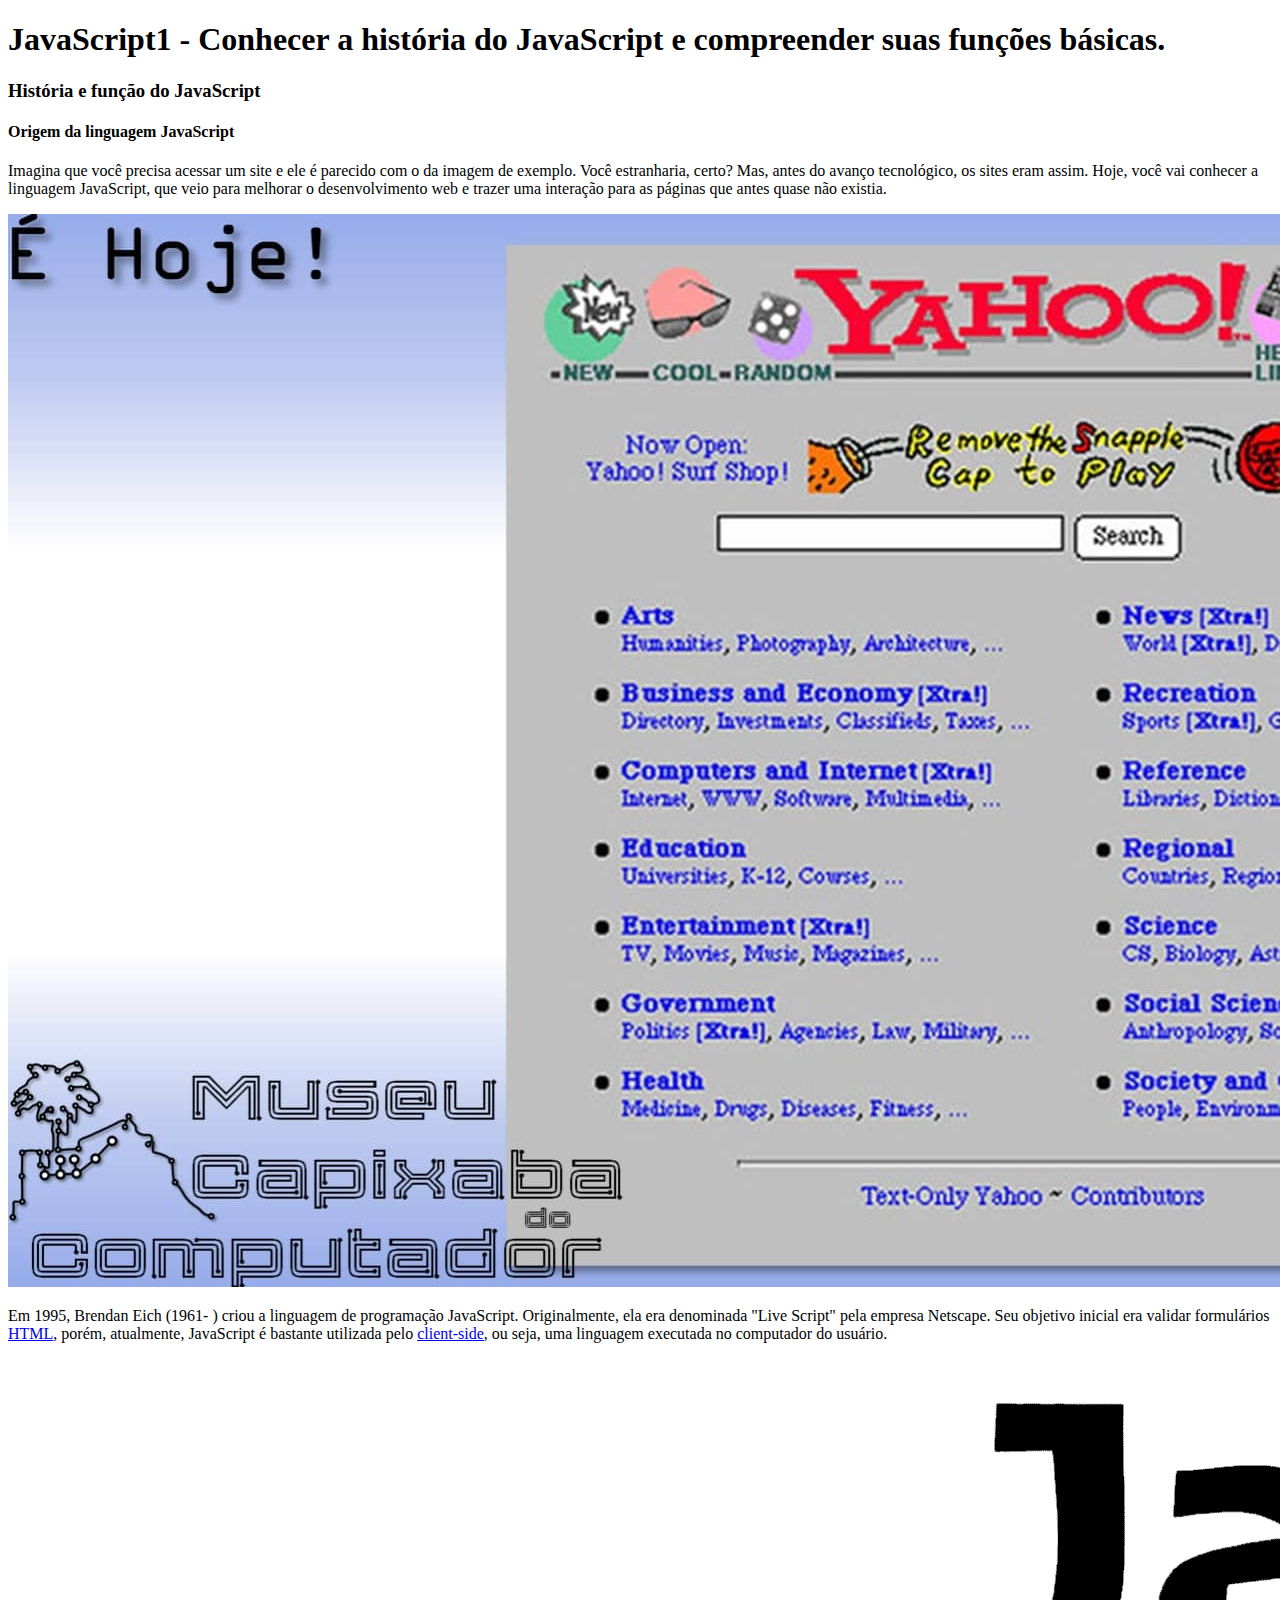
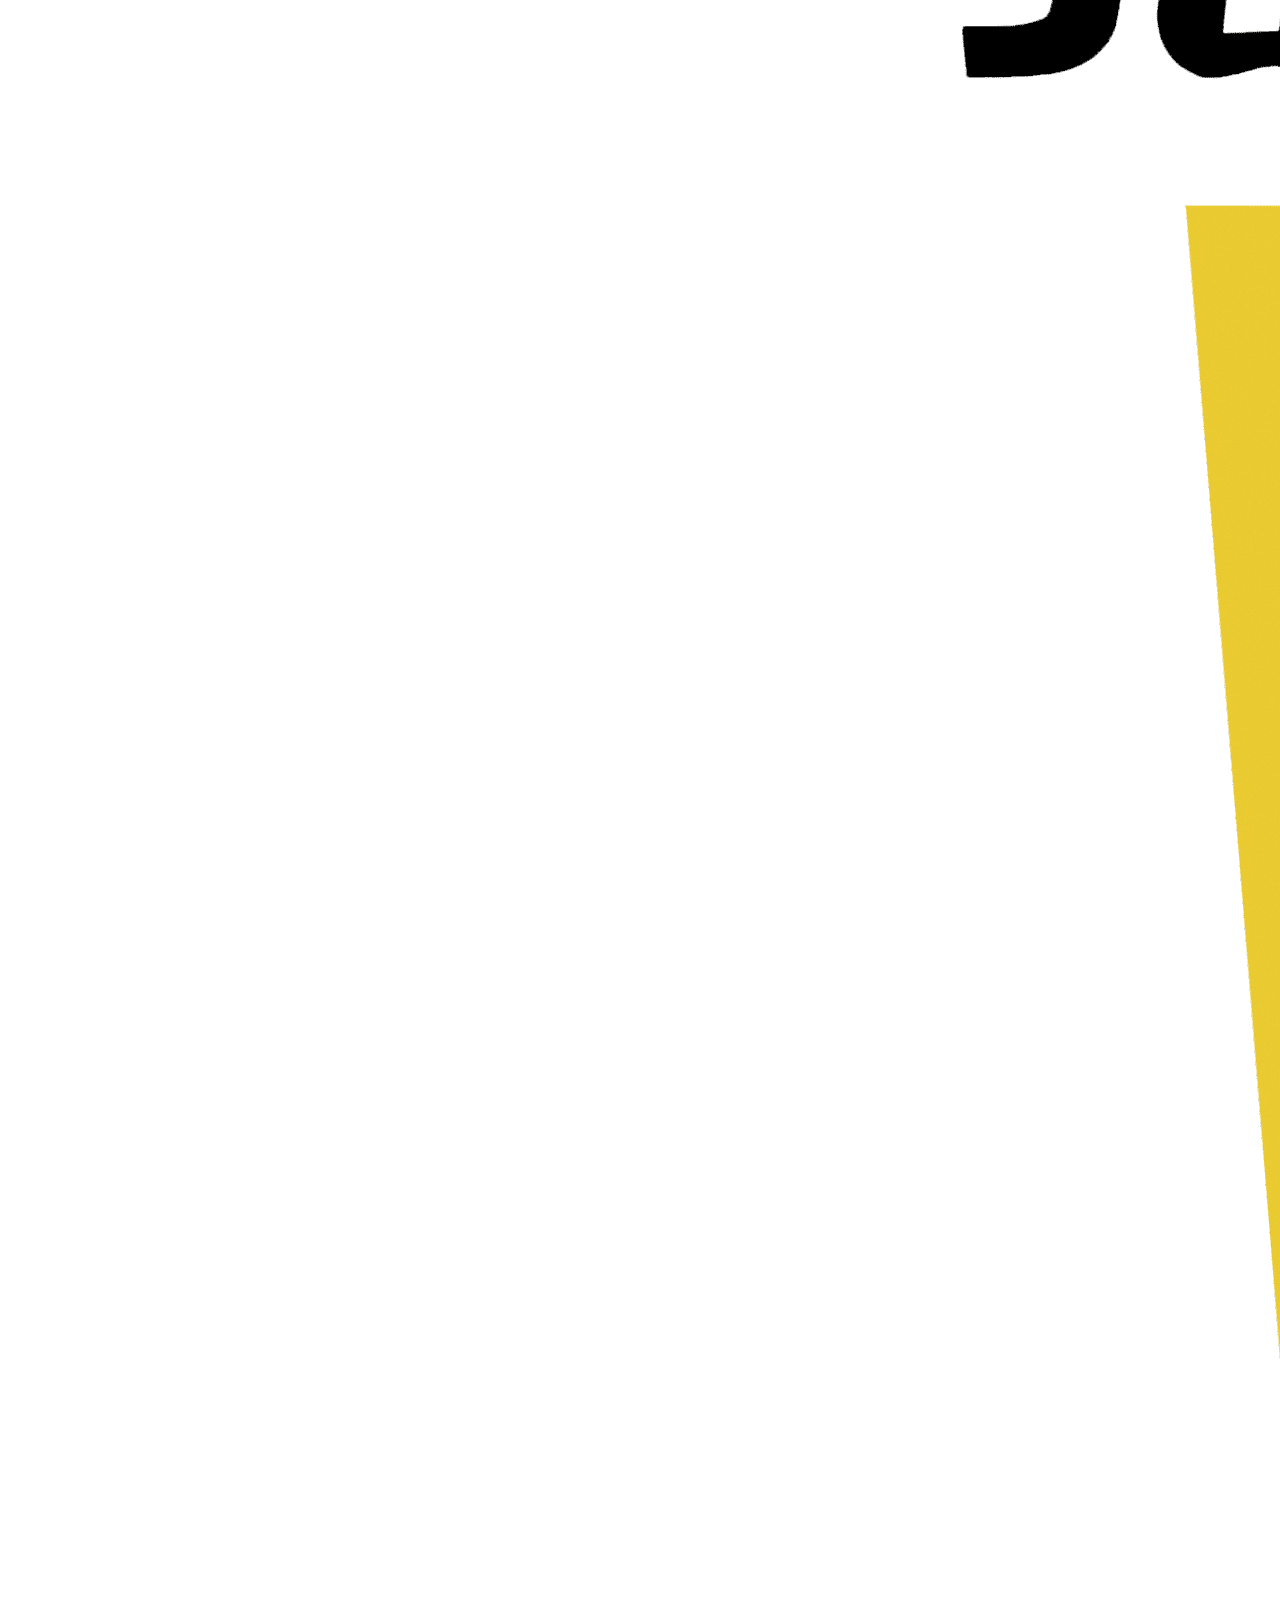
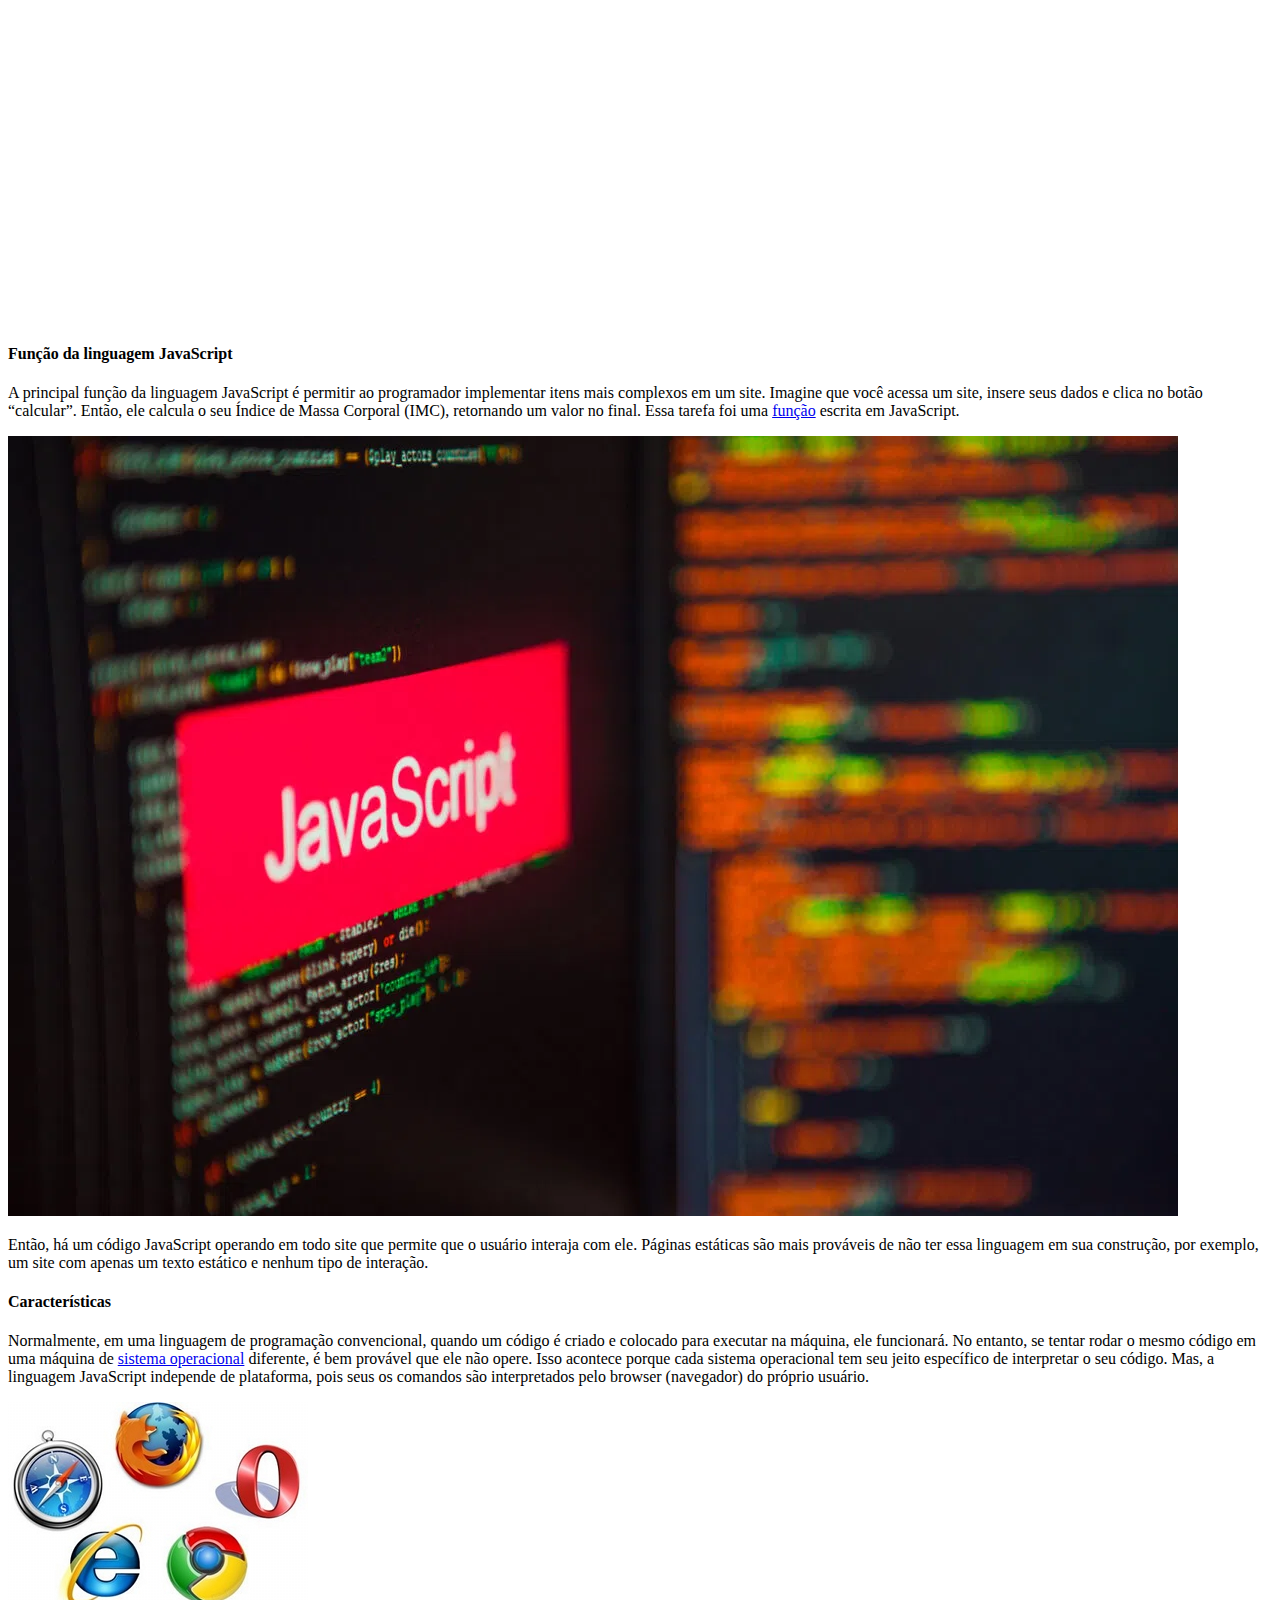
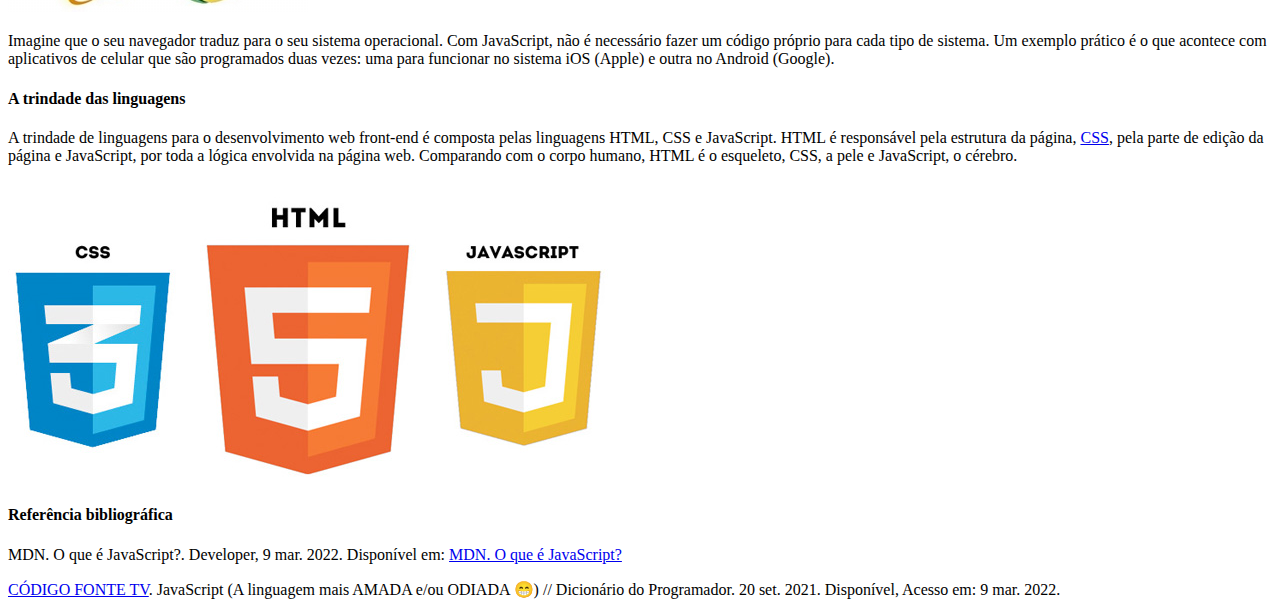
<file: Proz AWS Talento Cloud JavaScript/historia_funcao_do_javascript/index.html>
<!DOCTYPE html>
<html lang="pt-br">
<head>
    <meta charset="UTF-8">
    <meta name="viewport" content="width=device-width, initial-scale=1.0">
    <title>JavaScript1 - Conhecer a história do JavaScript e compreender suas funções básicas. </title>
</head>
<body>
    <header>
        
    </header>
    <main>
        <section>
            <h1>JavaScript1 - Conhecer a história do JavaScript e compreender suas funções básicas.</h1>
            <h3>História e função do JavaScript</h3>
            <h4>Origem da linguagem JavaScript</h4>
            <p>Imagina que você precisa acessar um site e ele é parecido com o da imagem de exemplo. 
               Você estranharia, certo? Mas, antes do avanço tecnológico, os sites eram assim.
               Hoje, você vai conhecer a linguagem JavaScript, 
               que veio para melhorar o desenvolvimento web e trazer uma interação para as páginas que antes quase não existia.
            </p>
            <img src="../img/criacao-do-dominio-Yahoo.com-3.jpg" alt="img criacao do dominio Yahoo">
            <p>Em 1995, Brendan Eich (1961- ) criou a linguagem de programação JavaScript. 
                Originalmente, ela era denominada "Live Script" pela empresa Netscape. 
                Seu objetivo inicial era validar formulários <a target="_blank" href="https://blog.betrybe.com/html/">HTML</a>, porém, atualmente, 
                JavaScript é bastante utilizada pelo <a target="_blank" href="https://www.gigasystems.com.br/artigo/60/client-side-e-server-side">client-side</a>, 
                ou seja, uma linguagem executada no computador do usuário.
            </p>
            <img src="../img/JavaScript-Symbol.png" alt="Logo JavaScript">
        </section>
        <section>
            <h4>Função da linguagem JavaScript</h4>
            <p>A principal função da linguagem JavaScript é permitir ao programador implementar itens mais complexos em um site. 
               Imagine que você acessa um site, insere seus dados e clica no botão “calcular”. 
               Então, ele calcula o seu Índice de Massa Corporal (IMC), retornando um valor no final. 
               Essa tarefa foi uma <a target="_blank" href="https://www.ime.usp.br/~leo/mac2166/2017-1/introducao_funcoes.html">função</a>
               escrita em JavaScript.
            </p>
            <img src="../img/Array-no-Javascript.jpg.webp" alt="Logo com codigo em JavaScript">
            <p>Então, há um código JavaScript operando em todo site que permite que o usuário interaja com ele. 
               Páginas estáticas são mais prováveis de não ter essa linguagem em sua construção, 
               por exemplo, um site com apenas um texto estático e nenhum tipo de interação.
            </p>
            <h4>Características</h4>
            <p>Normalmente, em uma linguagem de programação convencional, 
                quando um código é criado e colocado para executar na máquina, 
                ele funcionará. No entanto, 
                se tentar rodar o mesmo código em uma máquina de <a target="_blank" href="https://www.inf.ufsc.br/~j.barreto/cca/sisop/sisoperac.html">sistema operacional</a> 
                diferente, é bem provável que ele não opere.
                Isso acontece porque cada sistema operacional tem seu jeito específico de interpretar o seu código. 
                Mas, a linguagem JavaScript independe de plataforma, 
                pois seus os comandos são interpretados pelo browser (navegador) do próprio usuário.
            </p>
            <img src="../img/navegadores.jpg" alt="Imagens de navegadores">
            <p>Imagine que o seu navegador traduz para o seu sistema operacional. 
               Com JavaScript, não é necessário fazer um código próprio para cada tipo de sistema.
               Um exemplo prático é o que acontece com aplicativos de celular que são programados duas vezes: 
               uma para funcionar no sistema iOS (Apple) e outra no Android (Google).
            </p>
        </section>
        <section>
            <h4>A trindade das linguagens</h4>
            <p>A trindade de linguagens para o desenvolvimento web front-end é composta pelas linguagens HTML, CSS e JavaScript. 
               HTML é responsável pela estrutura da página, <a target="_blank" href="https://www.hostinger.com.br/tutoriais/o-que-e-css-guia-basico-de-css">CSS</a>, 
               pela parte de edição da página e JavaScript, 
               por toda a lógica envolvida na página web.
               Comparando com o corpo humano, HTML é o esqueleto, CSS, a pele e JavaScript, o cérebro.
            </p>
            <img src="../img/html-css-javascript.jpg" alt="Imagem do HTML CSS JavaScript">
        </section>
    </main>
    <footer>
        <h4>Referência bibliográfica</h4>
        <p>MDN. O que é JavaScript?. Developer, 9 mar. 2022. Disponível em: 
           <a target="_blank" href="https://developer.mozilla.org/pt-BR/docs/Learn/JavaScript/First_steps/What_is_JavaScript">MDN. O que é JavaScript?</a>
        </p>
        <p> <a target="_blank" href="https://www.youtube.com/watch?v=Ri76yOpLrNg ">CÓDIGO FONTE TV</a>. JavaScript (A linguagem mais AMADA e/ou ODIADA 😁) // Dicionário do Programador. 
            20 set. 2021. Disponível, Acesso em: 9 mar. 2022.
        </p>
    </footer>
</body>
</html>
</file>
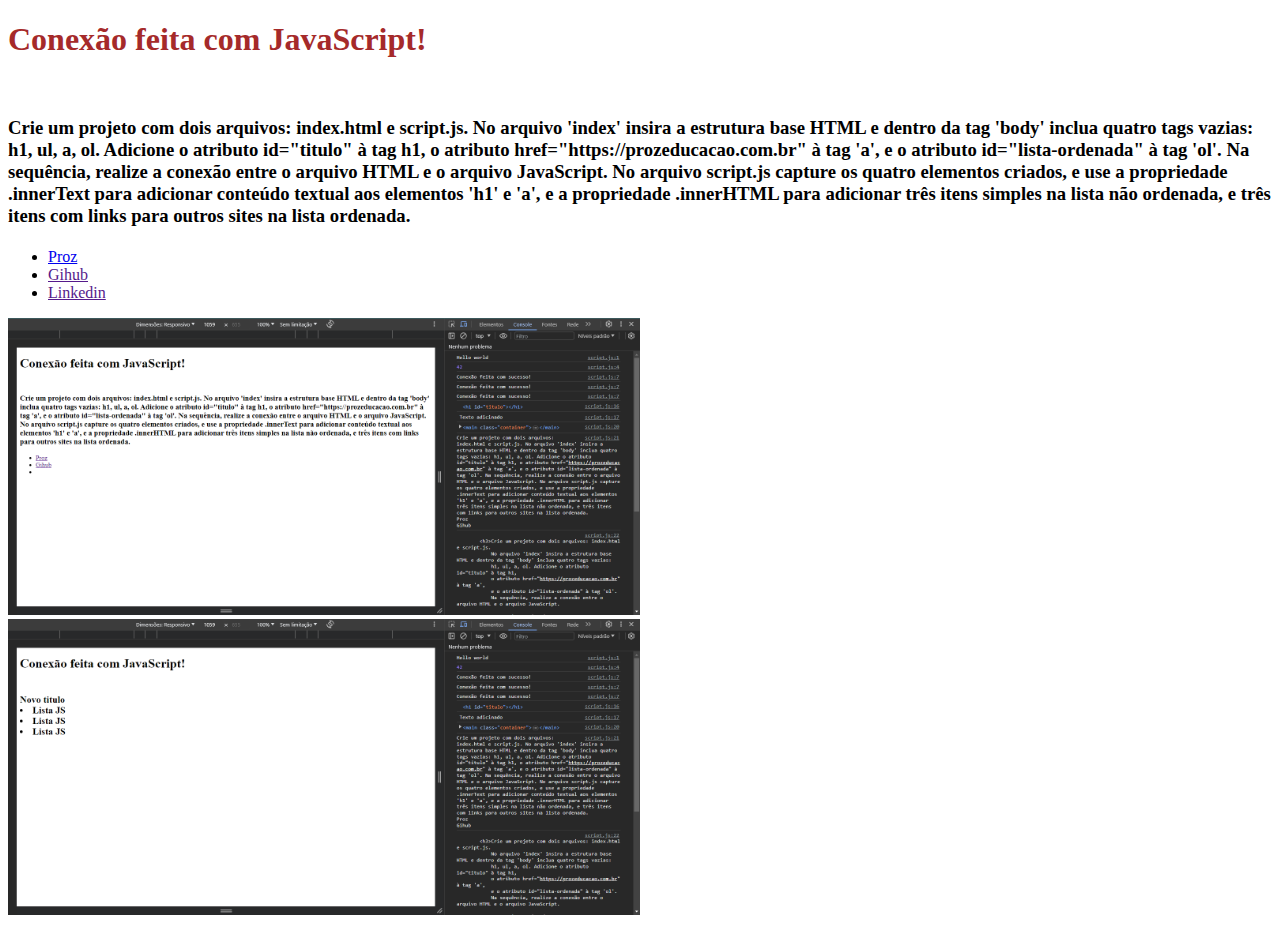
<file: Proz AWS Talento Cloud JavaScript/primeiro.js/index.html>
<!DOCTYPE html>
<html lang="pt-br">
<head>
    <meta charset="UTF-8">
    <meta name="viewport" content="width=device-width, initial-scale=1.0">
    <link rel="stylesheet" href="../primeiro.js/style.css">
    <script src="./script.js" defer></script>
    <title>Conexão com HTML</title>
</head>
<body>
    <!-- Exercicio -->

    <h1>Conexão feita com JavaScript!</h1><br>


    <!-- Exercicio -->
    <main class="container">
        <h3>Crie um projeto com dois arquivos: index.html e script.js. 
            No arquivo 'index' insira a estrutura base HTML e dentro da tag 'body' inclua quatro tags vazias: 
            h1, ul, a, ol. Adicione o atributo id="titulo" à tag h1, 
            o atributo href="https://prozeducacao.com.br" à tag 'a', 
            e o atributo id="lista-ordenada" à tag 'ol'. 
            Na sequência, realize a conexão entre o arquivo HTML e o arquivo JavaScript.

            No arquivo script.js capture os quatro elementos criados, 
            e use a propriedade .innerText para adicionar conteúdo textual aos elementos 'h1' e 'a', 
            e a propriedade .innerHTML para adicionar três itens simples na lista não ordenada, 
            e três itens com links para outros sites na lista ordenada.
        </h3>

        <h1 id="titulo"></h1>
        <ul>
            <li>
                <a target="_blank" href="https://prozeducacao.com.br">Proz</a>
            </li>
            <li>
                <a target="_blank" href="">Gihub</a>
            </li>
            <li>
                <a target="_blank" href="">Linkedin</a>
            </li>
        </ul>
        <div>
            <img src="../img/Conexão com HTML - Google Chrome 25_10_2023 09_07_09.png" alt="Imagem exemplo script.js">
            <img src="../img/Conexão com HTML - Google Chrome 25_10_2023 09_07_32.png" alt="Imagem exemplo script.js">
        </div>
        </main>
</body>
</html>
</file>
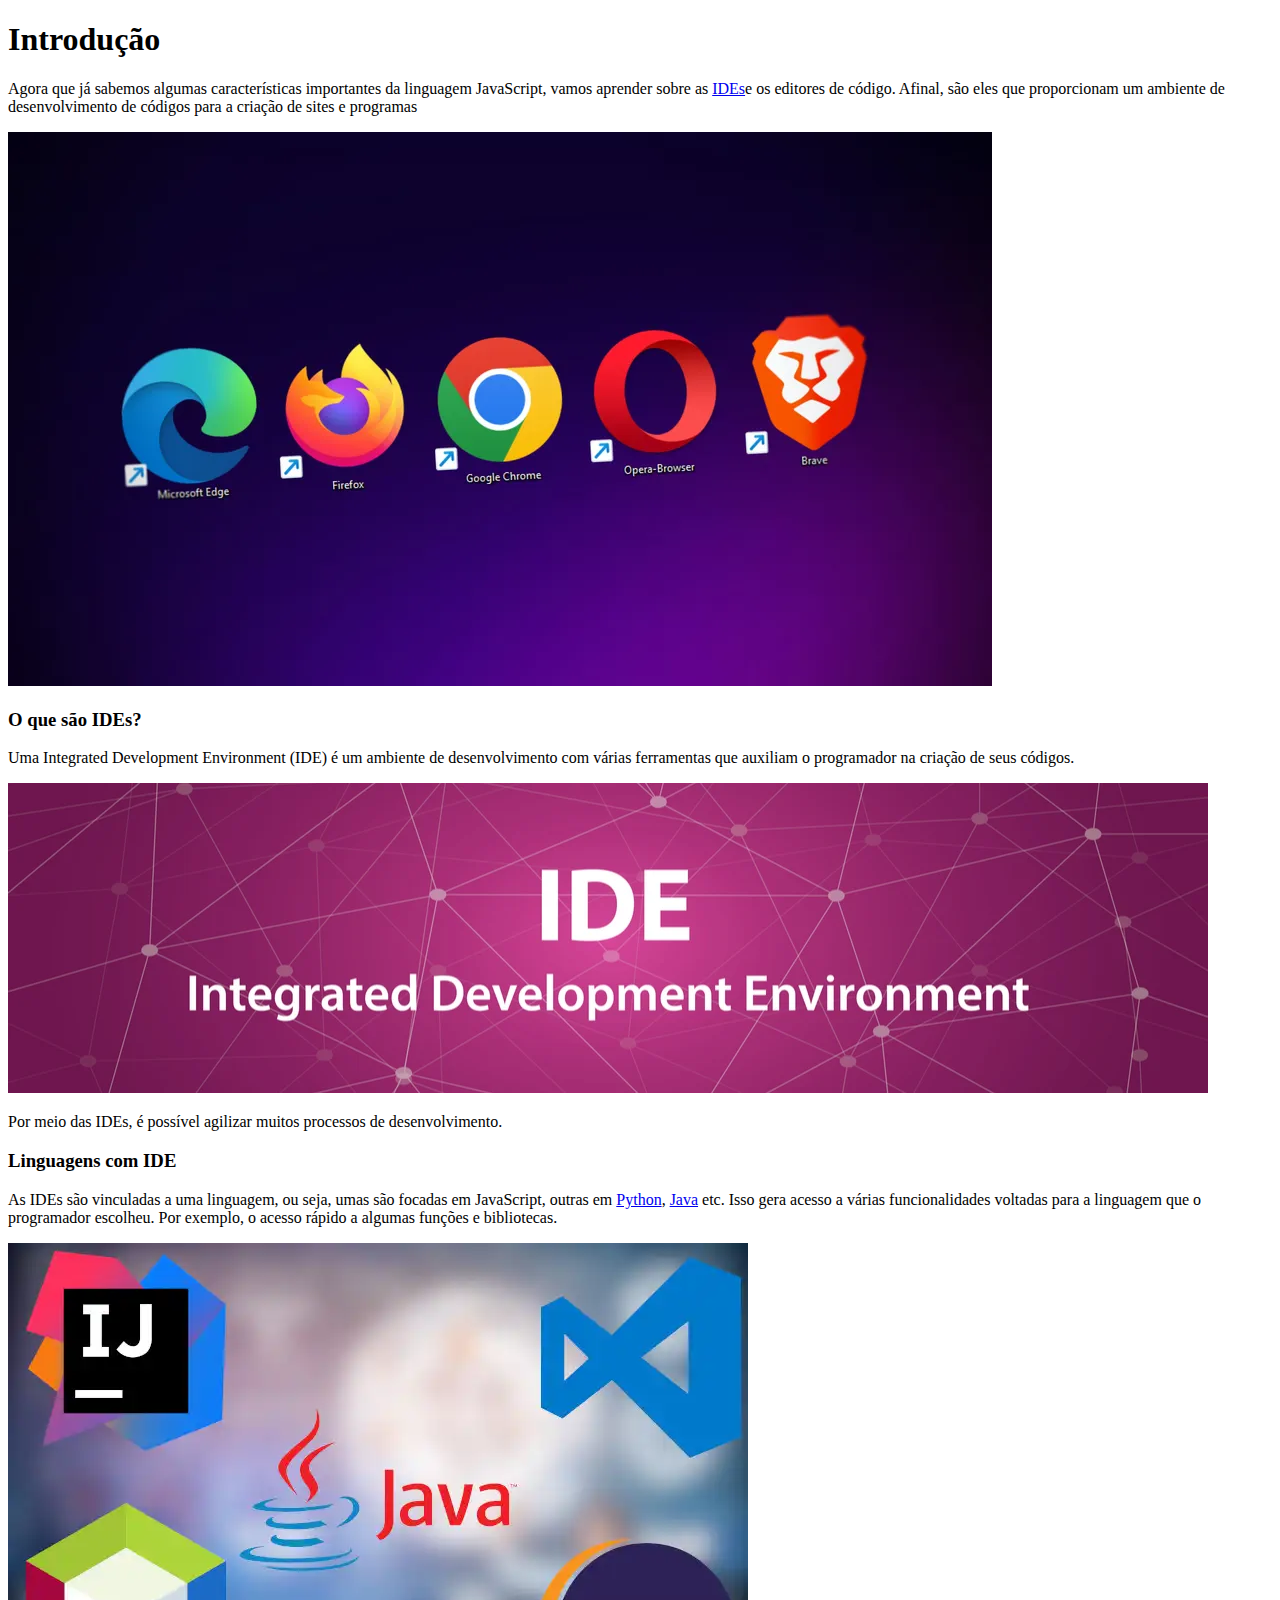
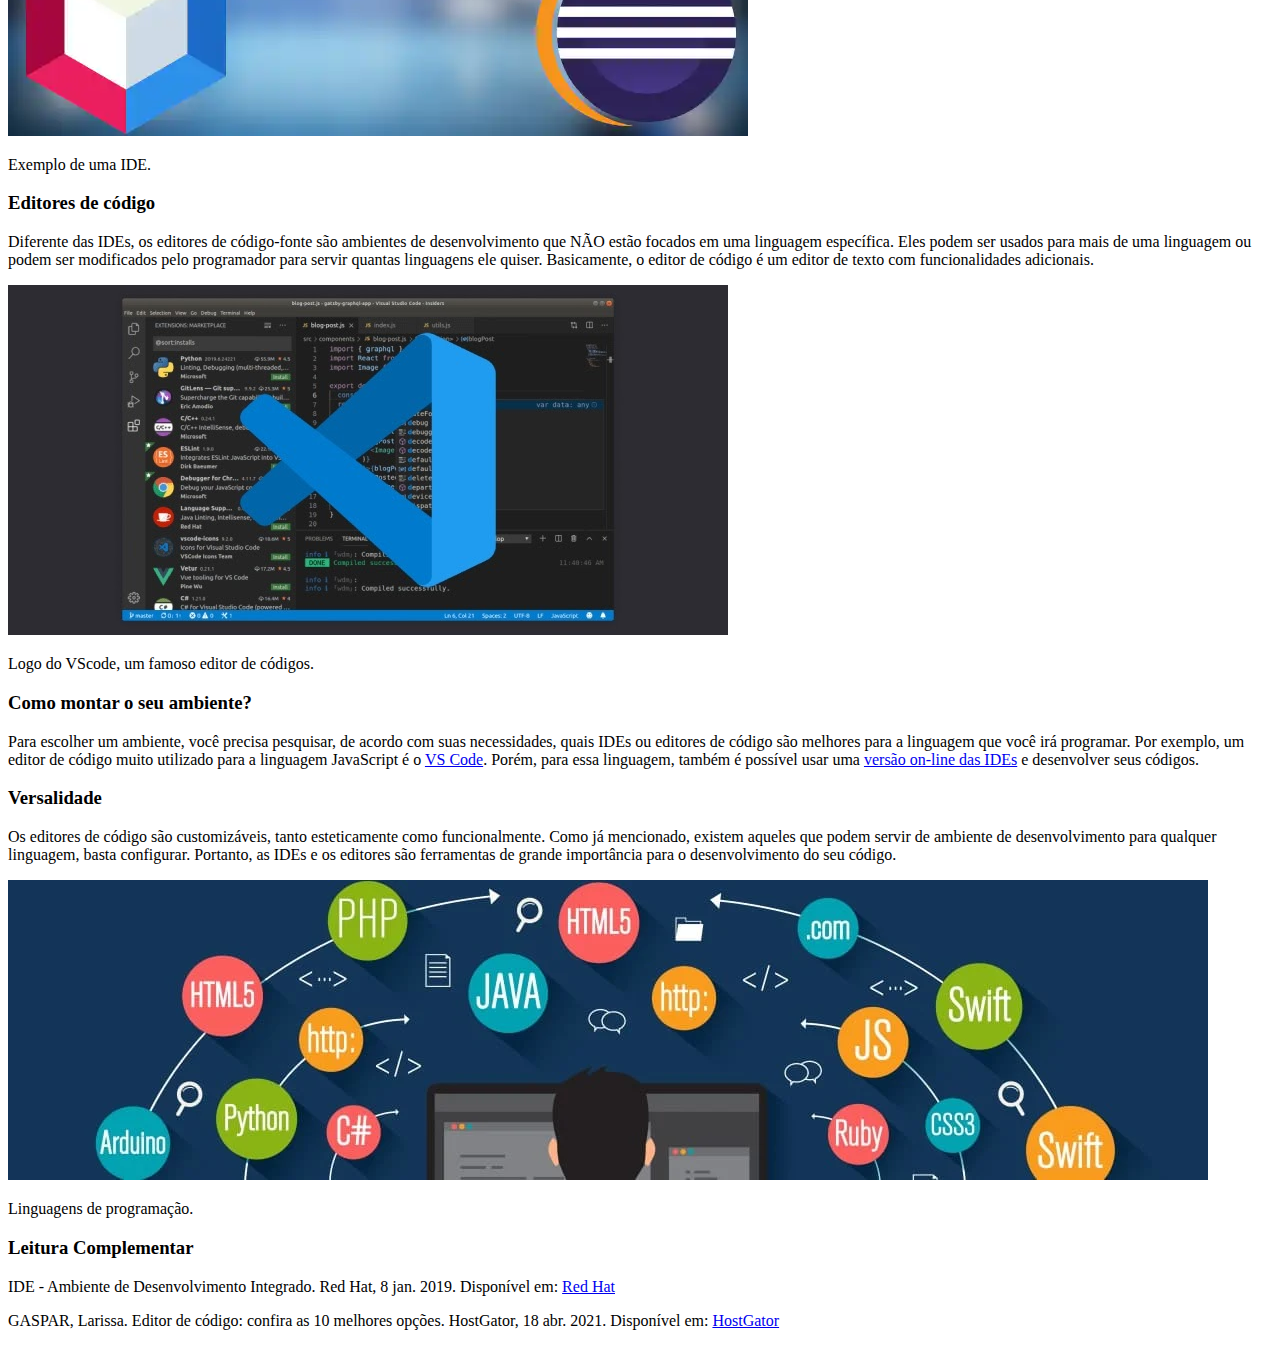
<file: Proz AWS Talento Cloud JavaScript/historia_funcao_do_javascript/diferentes_ambientes.html>
<!DOCTYPE html>
<html lang="pt-br">
<head>
    <meta charset="UTF-8">
    <meta name="viewport" content="width=device-width, initial-scale=1.0">
    <title>JavaScript1 - Diferenciar os ambientes existentes para desenvolvimento em JavaScript</title>
</head>
<body>
    <header>

    </header>
    <main>
        <section>
            <h1>Introdução</h1>
            <p>Agora que já sabemos algumas características importantes da linguagem JavaScript, 
               vamos aprender sobre as <a target="_blank" href="https://www.alura.com.br/artigos/o-que-e-uma-ide">IDEs</a>e os editores de código. Afinal, 
               são eles que proporcionam um ambiente de desenvolvimento de códigos para a criação de sites e programas
            </p>
            <img src="../img/denny-muller-jysoenr-eog-unsplash.webp" alt="Imagem de navegadores">
        </section>
        <section>
            <h3>O que são IDEs?</h3>
            <p>Uma Integrated Development Environment (IDE) é um ambiente de desenvolvimento com várias ferramentas 
               que auxiliam o programador na criação de seus códigos. 
            </p>
            <img src="../img/o-que-e-uma-ide.webp" alt="Imagem IDE">
            <p>Por meio das IDEs, é possível agilizar muitos processos de desenvolvimento.</p>
        </section>
        <section>
            <h3>Linguagens com IDE</h3>
            <p>As IDEs são vinculadas a uma linguagem, ou seja, 
               umas são focadas em JavaScript, outras em <a target="_blank" href="https://www.jetbrains.com/pycharm/promo/
               ?source=google&medium=cpc&campaign=14123076847&gclid=CjwKCAiAprGRBhBgEiwANJEY7BIAXP3sM0YbuveetnAj_zhpEaSzIV3j5LF_lvIvsAr3gQDVhpdhPBoCTakQAvD_BwE">Python</a>, 
               <a target="_blank" href="https://www.eclipse.org/">Java</a> etc. 
               Isso gera acesso a várias funcionalidades voltadas para a linguagem que o programador escolheu. 
               Por exemplo, o acesso rápido a algumas funções e bibliotecas.
            </p>
            <img src="../img/img IDE.webp" alt="Imagem exemplo de uma IDE.">
            <p>Exemplo de uma IDE.</p>
        </section>
        <section>
            <h3>Editores de código</h3>
            <p>Diferente das IDEs, os editores de código-fonte são ambientes de desenvolvimento 
               que NÃO estão focados em uma linguagem específica.
               Eles podem ser usados para mais de uma linguagem ou podem ser modificados pelo programador 
               para servir quantas linguagens ele quiser.
               Basicamente, o editor de código é um editor de texto com funcionalidades adicionais.
            </p>
            <img src="../img/vs-code-logo.jpg" alt="Imagem VScode">
            <p>Logo do VScode, um famoso editor de códigos.</p>
        </section>
        <section>
            <h3>Como montar o seu ambiente?</h3>
            <p>Para escolher um ambiente, você precisa pesquisar, 
               de acordo com suas necessidades, quais IDEs ou editores de código são melhores para a linguagem que você irá programar. 
               Por exemplo, um editor de código muito utilizado para a linguagem JavaScript é o <a target="_blank" href="https://code.visualstudio.com/">VS Code</a>. 
               Porém, para essa linguagem, também é possível usar uma <a target="_blank" href="https://educationecosystem.com/blog/10-melhores-editores-online-para-javascript/">versão on-line das IDEs</a> 
               e desenvolver seus códigos.
            </p>
        </section>
        <section>
            <h3>Versalidade</h3>
            <p>Os editores de código são customizáveis, tanto esteticamente como funcionalmente. 
               Como já mencionado, existem aqueles que podem servir de ambiente de desenvolvimento 
               para qualquer linguagem, basta configurar.
               Portanto, as IDEs e os editores são ferramentas de grande importância 
               para o desenvolvimento do seu código.
            </p>
            <img src="../img/linguagem-programacao-js.webp" alt="Imagem de linguagem de programaçaõ">
            <p>Linguagens de programação.</p>
        </section>
    </main>
    <footer>
        <h3>Leitura Complementar</h3>
        <p>IDE - Ambiente de Desenvolvimento Integrado. Red Hat, 8 jan. 2019. Disponível em:
            <a target="_blank" href="https://www.redhat.com/pt-br/topics/middleware/what-is-ide">Red Hat</a>
        </p>
        <p>GASPAR, Larissa. Editor de código: 
           confira as 10 melhores opções. HostGator, 18 abr. 2021. Disponível em:
           <a target="_blank" href="https://www.hostgator.com.br/blog/melhores-opcoes-editor-de-codigo/. ">HostGator</a>
        </p>
    </footer>
</body>
</html>
</file>
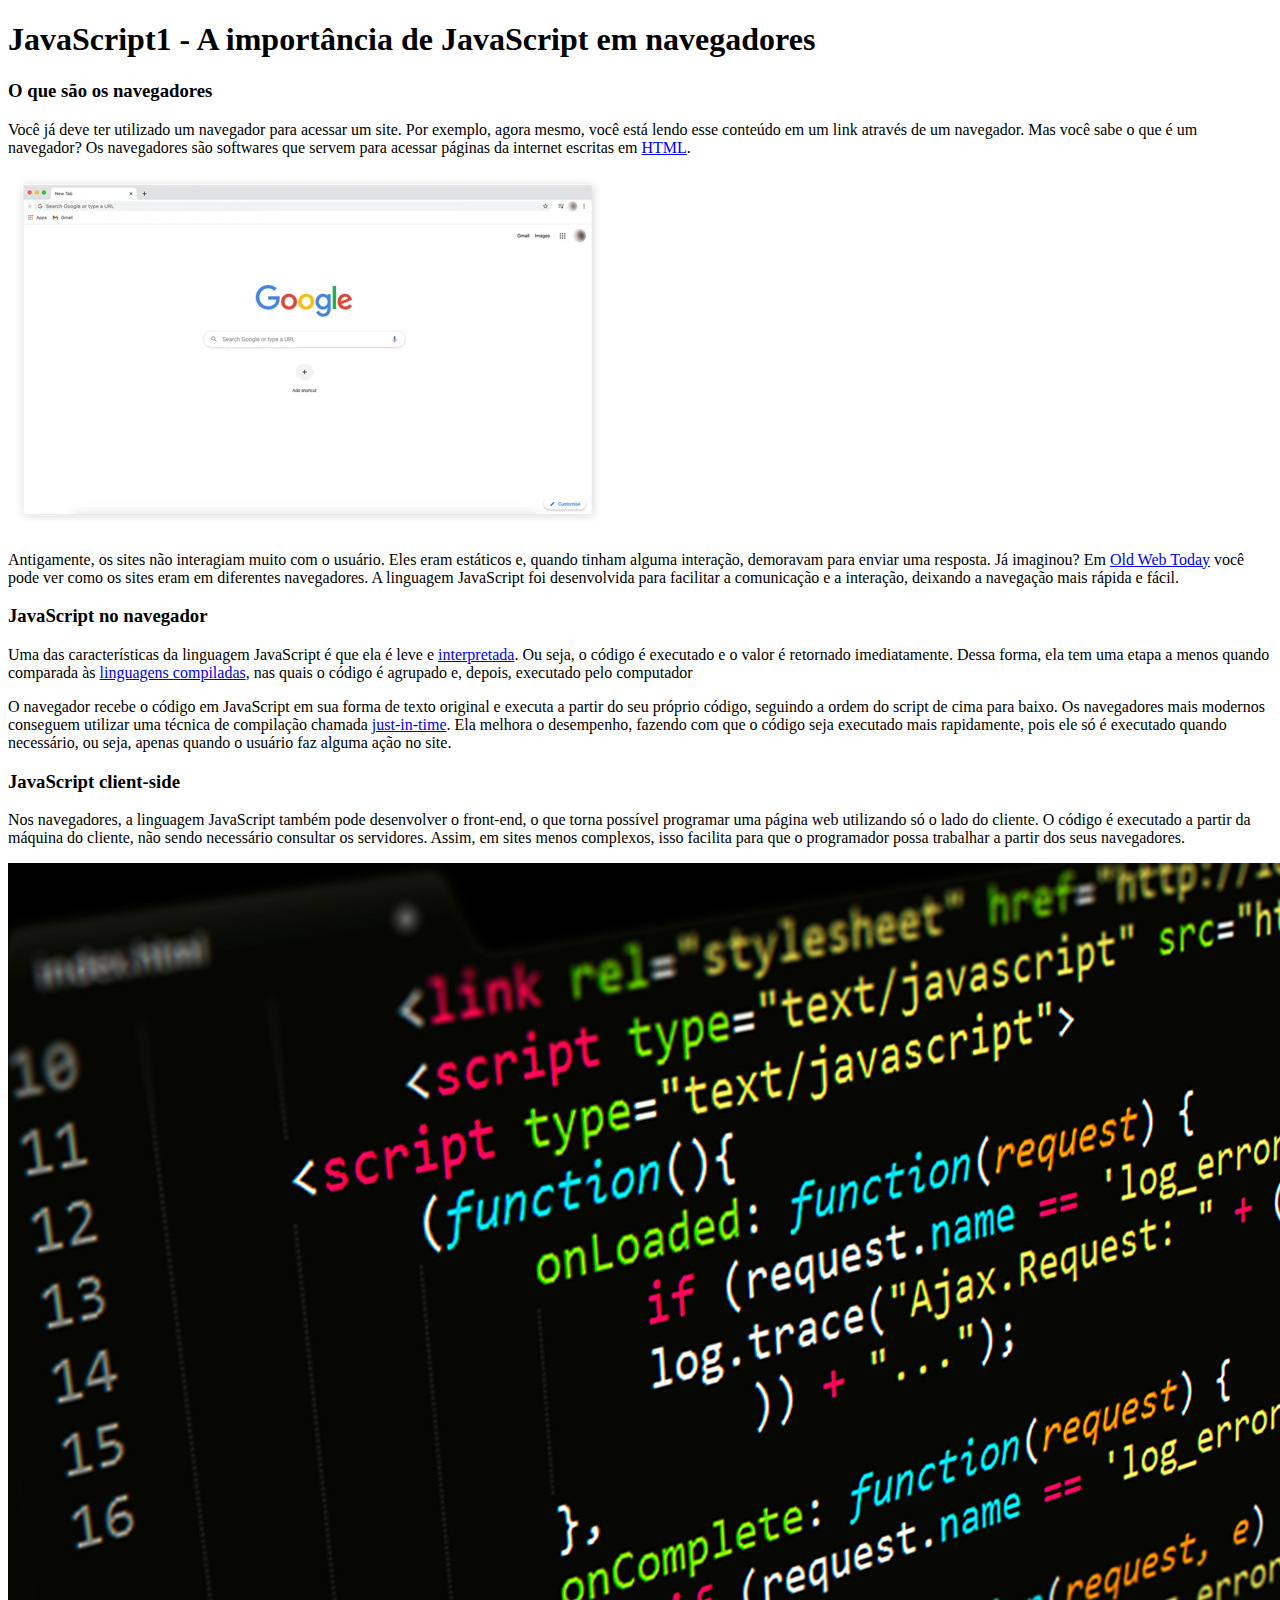
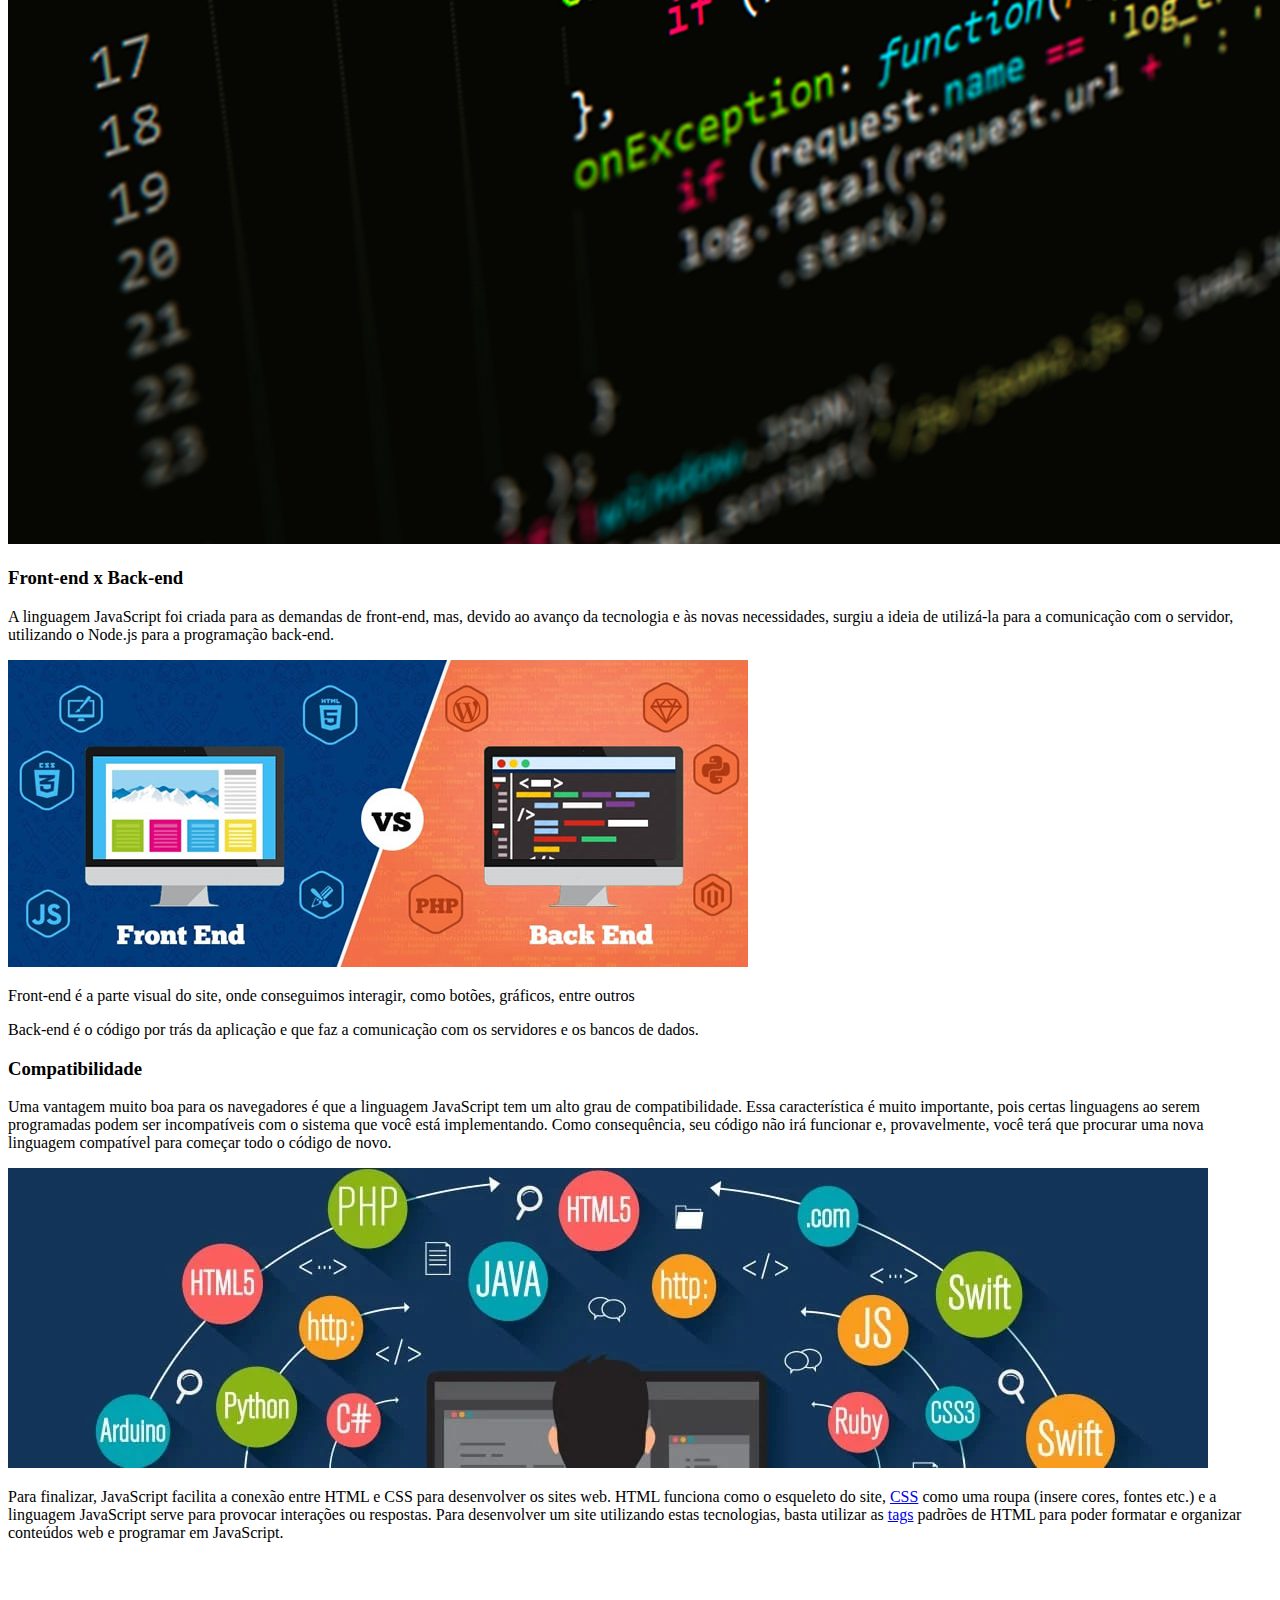
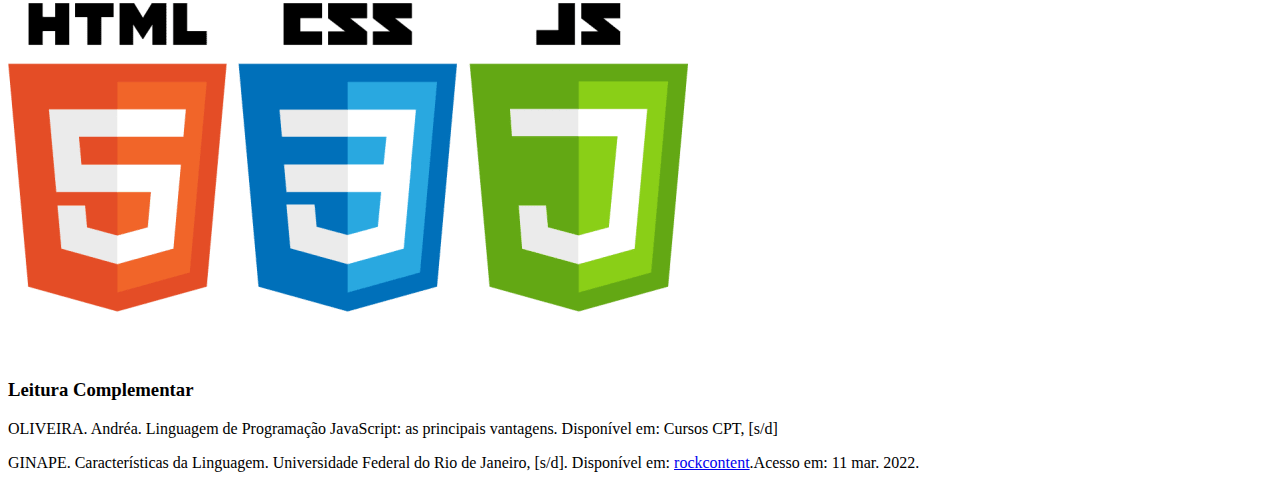
<file: Proz AWS Talento Cloud JavaScript/historia_funcao_do_javascript/navegadores.html>
<!DOCTYPE html>
<html lang="pt-br">
<head>
    <meta charset="UTF-8">
    <meta name="viewport" content="width=device-width, initial-scale=1.0">
    <title>JavaScript1 - Importancia de JavaScript em navegadores</title>
</head>
<body>
    <header>

    </header>
    <main>
        <section>
            <h1>JavaScript1 - A importância de JavaScript em navegadores</h1>
            <h3>O que são os navegadores</h3>
            <p>Você já deve ter utilizado um navegador para acessar um site. 
               Por exemplo, agora mesmo, você está lendo esse conteúdo em um link através de um navegador. 
               Mas você sabe o que é um navegador?
               Os navegadores são softwares que servem para acessar páginas da internet escritas em <a target="_blank" href="https://tableless.com.br/o-que-html-basico/">HTML</a>.
            </p>
            <img src="../img/img_01-Chrome.webp" alt="Imagem de navegador web">
            <p>Antigamente, os sites não interagiam muito com o usuário. 
                Eles eram estáticos e, quando tinham alguma interação, demoravam para enviar uma resposta. 
                Já imaginou? Em <a href="#">Old Web Today</a> você pode ver como os sites eram em diferentes navegadores.
                A linguagem JavaScript foi desenvolvida para facilitar a comunicação e a interação, 
                deixando a navegação mais rápida e fácil.
            </p>
        </section>
        <section>
            <h3>JavaScript no navegador</h3>
            <p>Uma das características da linguagem JavaScript é que ela é leve e <a target="_blank" href="https://developer.mozilla.org/pt-BR/docs/Learn/JavaScript/First_steps/What_is_JavaScript">interpretada</a>. 
               Ou seja, o código é executado e o valor é retornado imediatamente.
               Dessa forma, ela tem uma etapa a menos quando comparada às <a target="_blank" href="https://www.freecodecamp.org/portuguese/news/linguagens-de-programacao-interpretadas-x-compiladas-qual-e-a-diferenca/">linguagens compiladas</a>, 
               nas quais o código é agrupado e, depois, executado pelo computador
            </p>
            <p>O navegador recebe o código em JavaScript em sua forma de texto original e executa a partir do seu próprio código, seguindo a ordem do script de cima para baixo.
               Os navegadores mais modernos conseguem utilizar uma técnica de compilação chamada <a target="_blank" href="https://www.tremplin-numerique.org/pt/quest-ce-que-la-compilation-juste-a-temps-jit">just-in-time</a>. 
               Ela melhora o desempenho, fazendo com que o código seja executado mais rapidamente, 
               pois ele só é executado quando necessário, ou seja, 
               apenas quando o usuário faz alguma ação no site.
            </p>
        </section>
        <section>
            <h3>JavaScript client-side</h3>
            <p>Nos navegadores, a linguagem JavaScript também pode desenvolver o front-end, 
               o que torna possível programar uma página web utilizando só o lado do cliente.
               O código é executado a partir da máquina do cliente, 
               não sendo necessário consultar os servidores. Assim, em sites menos complexos, 
               isso facilita para que o programador possa trabalhar a partir dos seus navegadores.
            </p>
            <img src="../img/javascript-1.jpg" alt="imgem de codigo em JavaScript">
        </section>
        <section>
            <h3>Front-end x Back-end</h3>
            <p>A linguagem JavaScript foi criada para as demandas de front-end, mas, 
               devido ao avanço da tecnologia e às novas necessidades, 
               surgiu a ideia de utilizá-la para a comunicação com o servidor, 
               utilizando o Node.js para a programação back-end.
            </p>
            <img src="../img/front-back.jpg" alt="Imagem Front-end x Back-end">
            <p>Front-end é a parte visual do site, onde conseguimos interagir, 
               como botões, gráficos, entre outros
            </p>
            <p>Back-end é o código por trás da aplicação e que faz a 
               comunicação com os servidores e os bancos de dados.
            </p>
        </section>
        <section>
            <h3>Compatibilidade</h3>
            <p>Uma vantagem muito boa para os navegadores é que a linguagem JavaScript tem um alto grau de compatibilidade. 
               Essa característica é muito importante, pois certas linguagens ao serem programadas 
               podem ser incompatíveis com o sistema que você está implementando. Como consequência, 
               seu código não irá funcionar e, provavelmente, 
               você terá que procurar uma nova linguagem compatível para começar todo o código de novo.
            </p>
            <img src="../img/linguagem-programacao-js.webp" alt="Imagem compatibilidade do JavaScript">
            <p>Para finalizar, JavaScript facilita a conexão entre HTML e CSS para desenvolver os sites web.
               HTML funciona como o esqueleto do site, <a target="_blank" href="https://portalwebdesigner.com/programacao/css/">CSS</a>
               como uma roupa (insere cores, fontes etc.) 
               e a linguagem JavaScript serve para provocar interações ou respostas.  
               Para desenvolver um site utilizando estas tecnologias, 
               basta utilizar as <a target="_blank" href="https://blog.betrybe.com/desenvolvimento-web/comandos-e-tags-html/">tags</a>
                padrões de HTML para poder formatar e organizar conteúdos web e programar em JavaScript.
            </p>
            <img src="../img/HTML -CSS -JS.webp" alt="Imagem HTML CSS JavaScript">
        </section>
    </main>
    <footer>
        <h3>Leitura Complementar</h3>
        <p>OLIVEIRA. Andréa. Linguagem de Programação JavaScript: 
           as principais vantagens. Disponível em: <a target="_blank" href="https://www.cpt.com.br/cursos-informatica-desenvolvimentodesoftwares/artigos/linguagem-de-programacao-javascript-as-principais-vantagens. "></a>Cursos CPT, [s/d]
        </p>
        <p>GINAPE. Características da Linguagem. Universidade Federal do Rio de Janeiro, [s/d]. Disponível em:
            <a target="_blank" href="https://rockcontent.com/br/blog/javascript/">rockcontent</a>.Acesso em: 11 mar. 2022.
        </p>
    </footer>
    
</body>
</html>
</file>
<file: Proz AWS Talento Cloud JavaScript/primeiro.js/style.css>
h1 {
    color: brown;
}

img {
    width: 50%;
}
</file>
